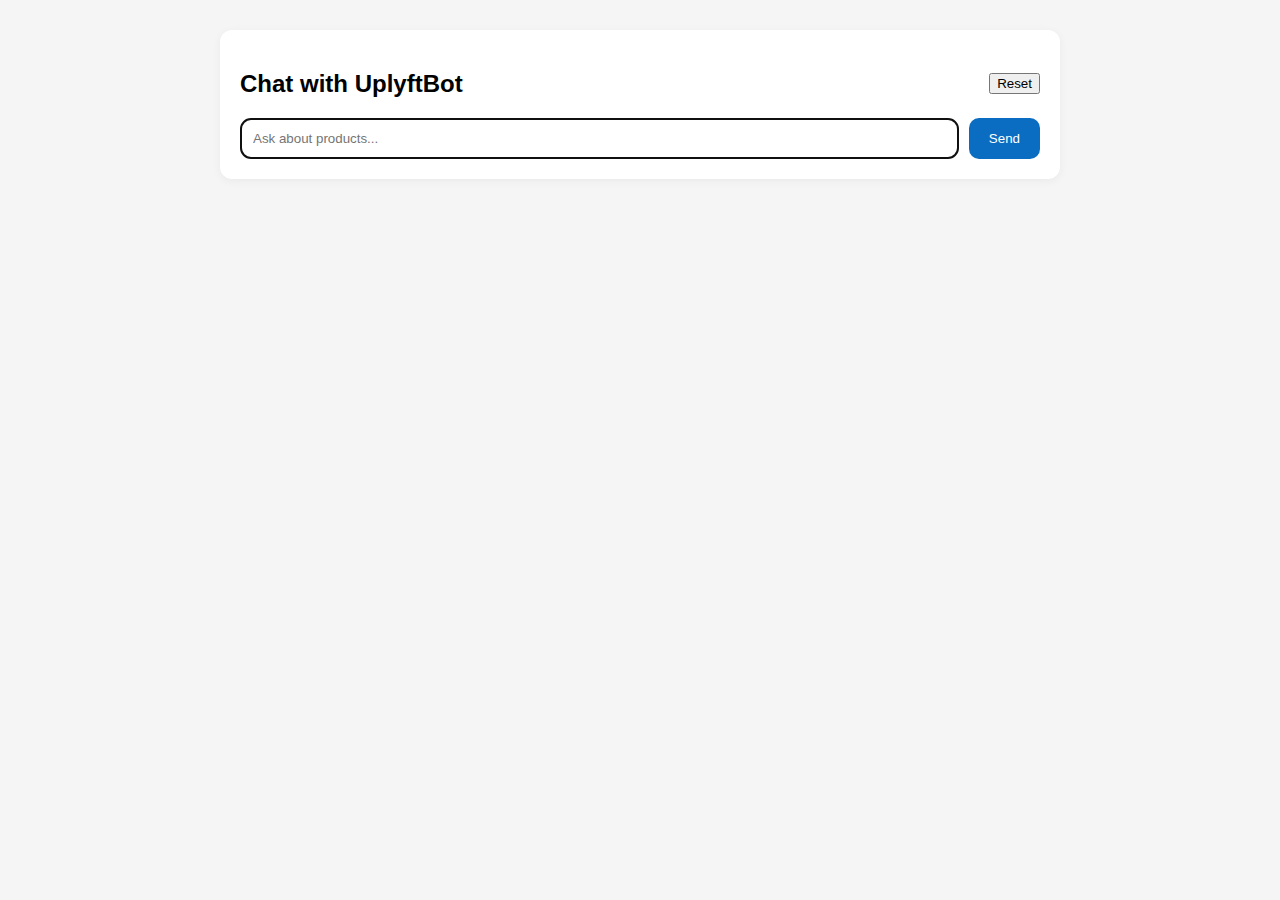
<file: Frontend/index.html>
<!DOCTYPE html>
<html lang="en">
<head>
  <meta charset="UTF-8" />
  <meta name="viewport" content="width=device-width, initial-scale=1.0"/>
  <title>Uplyft Chatbot</title>
  <link rel="stylesheet" href="style.css" />
</head>
<body>

  <main class="chat-container">
    <header class="chat-header">
      <h2>Chat with UplyftBot</h2>
      <form method="get" action="/">
        <button type="submit">Reset</button>
      </form>
    </header>

    <form method="post" class="input-area">
      <input type="text" name="query" placeholder="Ask about products..." required autofocus />
      <button type="submit">Send</button>
    </form>

    <!-- Sample output will appear here in backend-rendered HTML -->
  </main>

</body>
</html>
</file>
<file: Frontend/style.css>
/* General body styling */
body {
  font-family: Arial, sans-serif;
  background-color: #f5f5f5;
  margin: 0;
  padding: 0;
}

/* Login screen — optional */
.login-screen {
  max-width: 400px;
  margin: 100px auto;
  text-align: center;
  background: #fff;
  padding: 20px;
  border-radius: 10px;
  box-shadow: 0 0 8px rgba(0, 0, 0, 0.1);
}

.login-screen input {
  width: 80%;
  padding: 10px;
  margin: 10px 0;
  border-radius: 6px;
  border: 1px solid #ccc;
}

/* Chat container */
.chat-container {
  max-width: 800px;
  margin: 30px auto;
  padding: 20px;
  background: #fff;
  border-radius: 12px;
  box-shadow: 0 2px 10px rgba(0, 0, 0, 0.05);
}

.chat-header {
  display: flex;
  justify-content: space-between;
  align-items: center;
  font-weight: bold;
}

.input-area {
  display: flex;
  gap: 10px;
}

.input-area input {
  flex: 1;
  padding: 12px;
  border-radius: 10px;
  border: 1px solid #ccc;
}

.input-area button {
  padding: 12px 20px;
  background-color: #0a6dc2;
  color: white;
  border: none;
  border-radius: 10px;
  cursor: pointer;
}

.product-card {
  display: flex;
  align-items: flex-start;
  gap: 12px;
  background: #ffffff;
  border: 1px solid #ddd;
  border-radius: 10px;
  padding: 10px;
  margin-top: 10px;
  font-size: 0.85rem;
}

.product-card img {
  width: 80px;
  height: 80px;
  object-fit: cover;
  border-radius: 8px;
  flex-shrink: 0;
}

.product-card h4 {
  margin: 0 0 6px 0;
  font-size: 1rem;
  font-weight: bold;
}

.product-card p {
  margin: 3px 0;
  line-height: 1.3;
}
</file>
